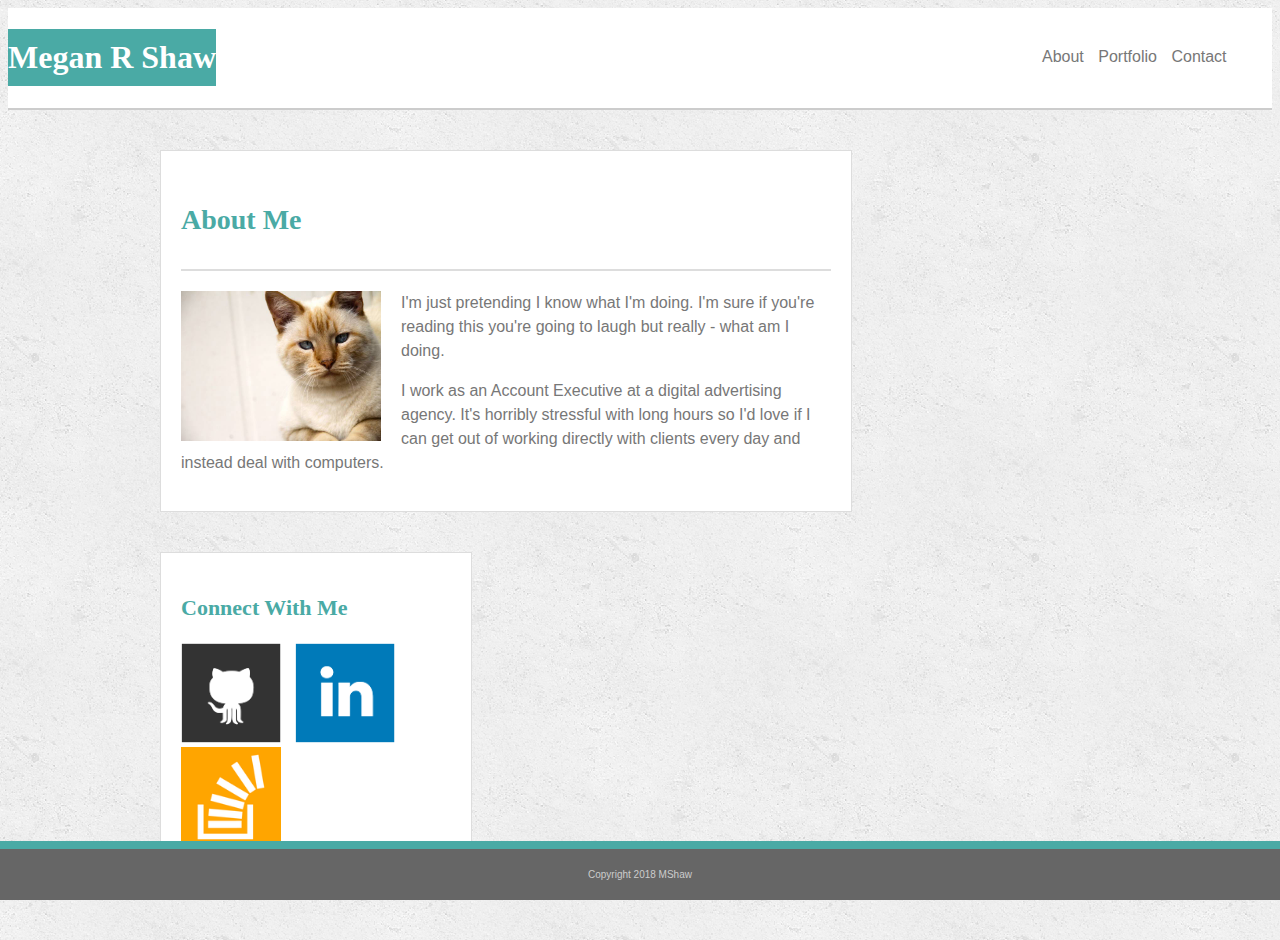
<file: index.html>
<!DOCTYPE html>
<html lang="eng-us">
	<head>
		<meta charset="UTF-8" name="viewport" content="width=device-width, initial-scale=1.0">
		<link rel="stylesheet" type="text/css" href="style.css">
		<title>Megan Shaw</title>
	</head>
<body>

	<header>
		<div class="nav">
			<h1>Megan R Shaw</h1>
			<nav>
				<a href="index.html">About</a>
				<a href="portfolio.html">Portfolio</a>
				<a href="contact.html">Contact</a>
			</nav>
		</div>
	</header>

	<div class="everything">
		<section>
			<h2>About Me</h2>
			<div class="break"></div>
				<img id="prof-pic" src="cat.jpg" alt="Megan/Or Cat">
				<p>I'm just pretending I know what I'm doing. I'm sure if you're reading this you're going to laugh but really - what am I doing.</p>
				<p>I work as an Account Executive at a digital advertising agency. It's horribly stressful with long hours so I'd love if I can get out of working directly with clients every day and instead deal with computers.</p>
		</section>
		<aside>
			<h3>Connect With Me</h3>
			<a href="https://github.com/mmeganshaw"><img src="github-128.png" alt="GitHub" style="height: 100px; width: 100px;"></a>
            <a href="https://www.linkedin.com/in/megan-shaw/"><img src="linkedin-128.png" alt="LinkedIn" style="height: 100px; width: 100px;"></a>
            <a href="https://stackexchange.com/users/9455860/megan-rose"><img src="stackoverflow-128.png" alt="Stack Overflow" style="height: 100px; width: 100px;"></a>
		</aside>
	</div>

	<footer>
		<div class="everything">
			Copyright 2018 MShaw
		</div>
	</footer>

</body>
</html>
</file>
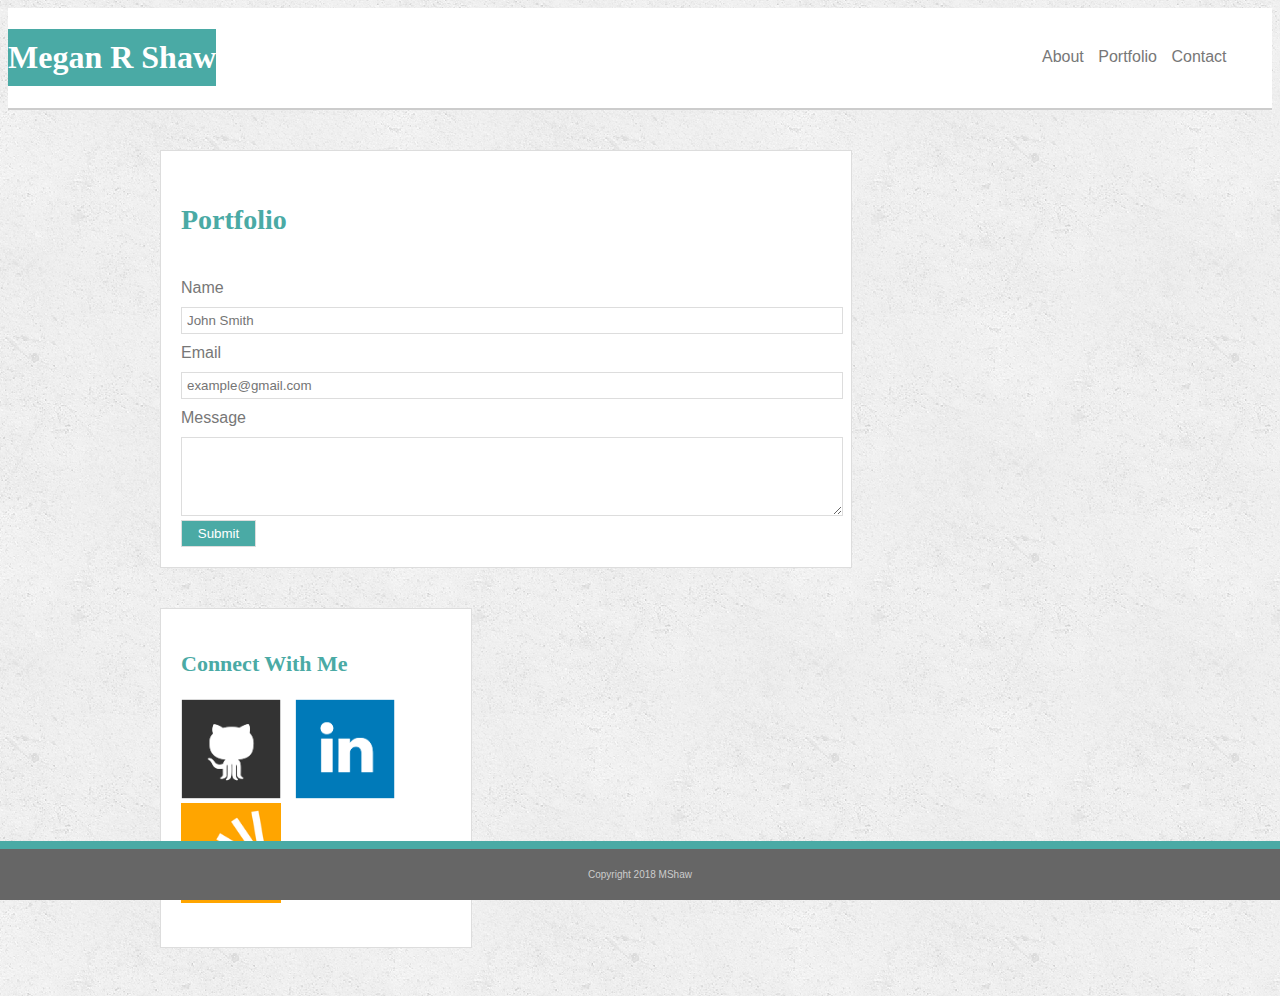
<file: contact.html>
<!DOCTYPE html>
<html lang="eng-us">
	<head>
		<meta charset="UTF-8" name="viewport" content="width=device-width, initial-scale=1.0">
		<link rel="stylesheet" type="text/css" href="style.css">
		<title>Megan Shaw</title>
	</head>
<body>

	<header>
		<div class="nav">
			<h1>Megan R Shaw</h1>
			<nav>
				<a href="index.html">About</a>
				<a href="portfolio.html">Portfolio</a>
				<a href="contact.html">Contact</a>
			</nav>
		</div>
	</header>

	<div class="everything">
		<section>
			<h2>Portfolio</h2>
			<form id="contact-form">
        		<div>
            			<label for="name">Name</label>
            			<input type="text" id="name" name="name" placeholder="John Smith" required="required">
          		</div>
          		<div>
            			<label for="email">Email</label>
            			<input type="email" id="email" name="email" placeholder="example@gmail.com" required="required">
          		</div>
          		<div>
            			<label for="message">Message</label>
            			<textarea id="message" name="message" required="required"></textarea>
          		</div>
        	<input type="submit" style="background-color: #4aaaa5; width: 75px; color: #FFF">
      </form>
		</section>
		<aside>
			<h3>Connect With Me</h3>
			<a href="https://github.com/mmeganshaw"><img src="github-128.png" alt="GitHub" style="height: 100px; width: 100px;"></a>
            <a href="https://www.linkedin.com/in/megan-shaw/"><img src="linkedin-128.png" alt="LinkedIn" style="height: 100px; width: 100px;"></a>
            <a href="https://stackexchange.com/users/9455860/megan-rose"><img src="stackoverflow-128.png" alt="Stack Overflow" style="height: 100px; width: 100px;"></a>
		</aside>
	</div>

	<footer>
		<div class="everything">
			Copyright 2018 MShaw
		</div>
	</footer>

</body>
</html>
</file>
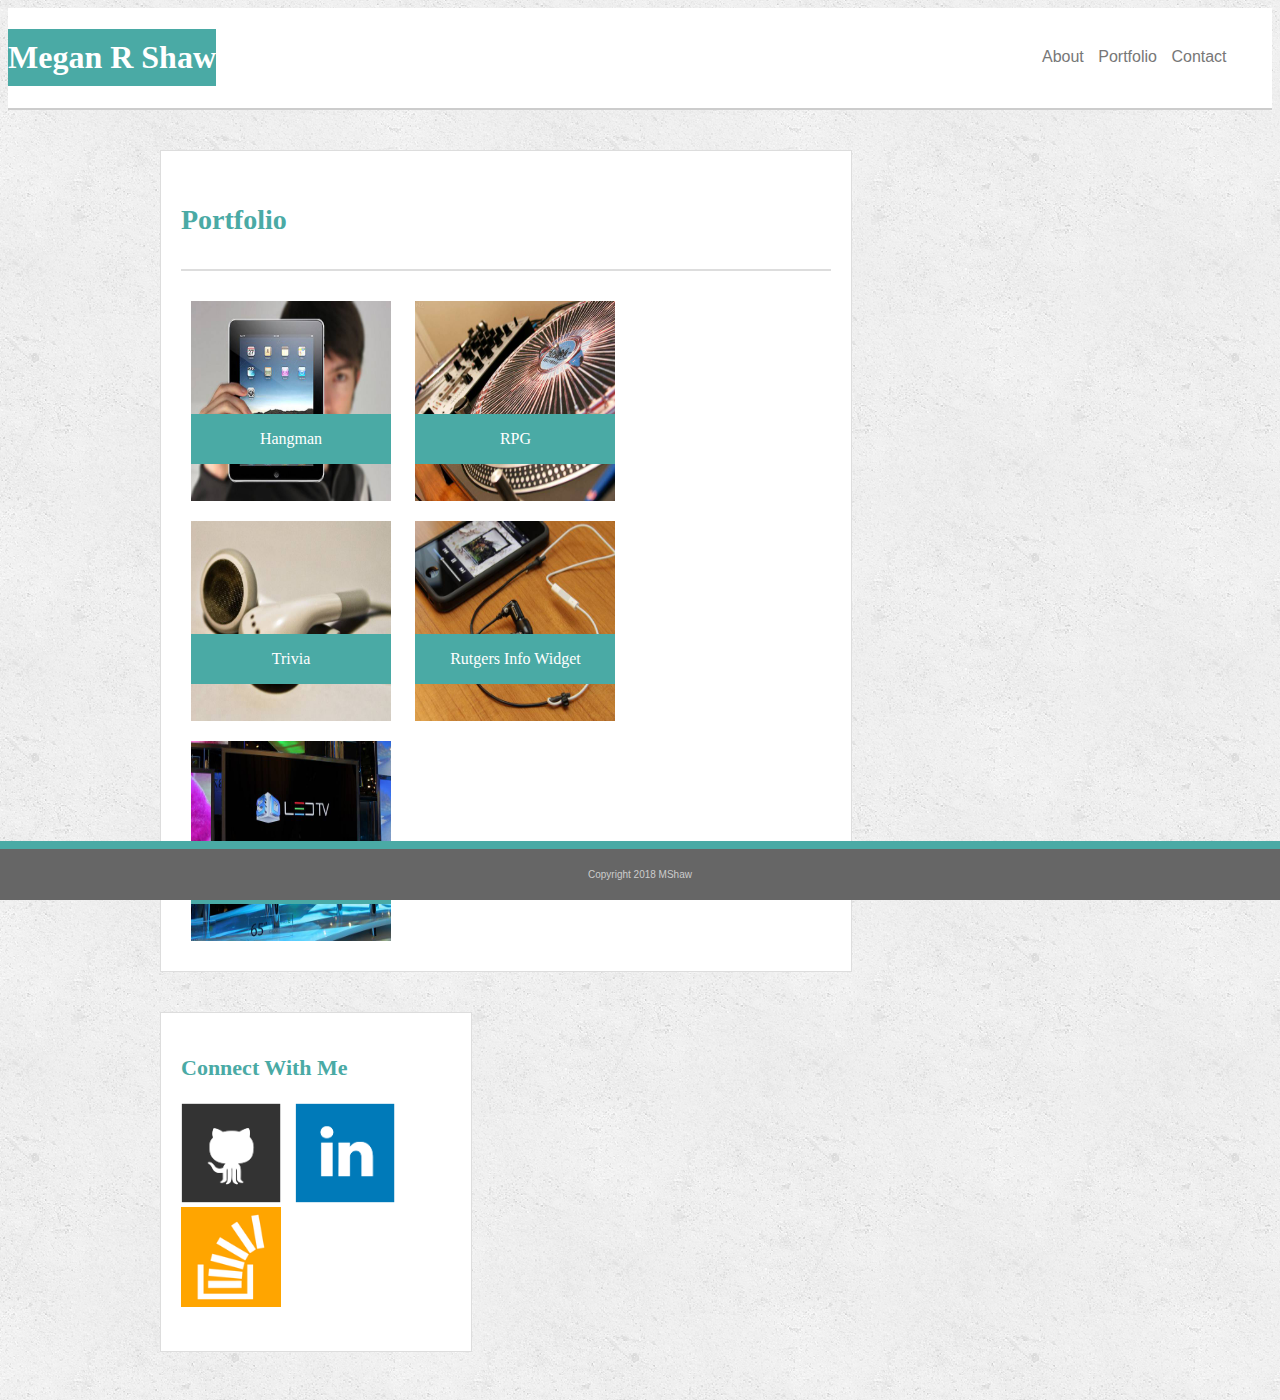
<file: portfolio.html>
<!DOCTYPE html>
<html lang="eng-us">
	<head>
		<meta charset="UTF-8" name="viewport" content="width=device-width, initial-scale=1.0">
		<link rel="stylesheet" type="text/css" href="style.css">
		<title>Megan Shaw</title>
	</head>
<body>

	<header>
		<div class="nav">
			<h1>Megan R Shaw</h1>
			<nav>
				<a href="index.html">About</a>
				<a href="portfolio.html">Portfolio</a>
				<a href="contact.html">Contact</a>
			</nav>
		</div>
	</header>

	<div class="everything">
		<section>
			<h2>Portfolio</h2>
			<div class="break"></div>
                <div class="container">
                    <a href="#"><img src="technologyimage1.jpg" class="portfolio"></a>
                    <h4>Hangman</h4>
                </div>
                <div class="container">
                    <a href="#"><img src="technics-q-c-640-480-2.jpg" class="portfolio"></a>
                    <h4>RPG</h4>
                </div>
                <div class="container">
                    <a href="#"><img src="technics-q-c-640-480-5.jpg" class="portfolio"></a>
                    <h4>Trivia</h4>
                </div>
                <div class="container">
                    <a href="#"><img src="technics-q-c-640-480-7.jpg" class="portfolio"></a>
                    <h4>Rutgers Info Widget</h4>
                </div>
                <div class="container">
                    <a href="#"><img src="technics-q-c-640-480-9.jpg" class="portfolio"></a>
                    <h4>Rock Paper Scissors</h4>
                </div>
		</section>
		<aside>
			<h3>Connect With Me</h3>
			<a href="https://github.com/mmeganshaw"><img src="github-128.png" alt="GitHub" style="height: 100px; width: 100px;"></a>
            <a href="https://www.linkedin.com/in/megan-shaw/"><img src="linkedin-128.png" alt="LinkedIn" style="height: 100px; width: 100px;"></a>
            <a href="https://stackexchange.com/users/9455860/megan-rose"><img src="stackoverflow-128.png" alt="Stack Overflow" style="height: 100px; width: 100px;"></a>
		</aside>
	</div>

	<footer>
		<div class="everything">
			Copyright 2018 MShaw
		</div>
	</footer>

</body>
</html>
</file>
<file: style.css>
/*Things I Need To Fix: 
My name won't span the bar and I have no idea why
Connect with me section won't align next to my main content any any three of these pages
Responsiveness seems to work okay? */


footer {
  position: fixed;
  left: 0;
  bottom: 0;
  padding-top: 20px;
  padding-bottom: 20px;
  width: 100%;
  background-color: #666;
  color: #ccc;
  text-align: center;
  border-top: 8px solid;
  border-color: #4aaaa5;
  font-size: 10px;
  clear: both;
} 

body {
    background: url("concrete_seamless.png") repeat; 
    background-color: white;
    font-family: Arial, Helvetica, sans-serif;
    color: #777;
    font-size: 16px;
}

header {
    background: #fff;
    overflow: auto;
    border-bottom: 2px solid #ccc;

}

.everything {
    width: 100%;
    max-width: 960px;
    margin: 0 auto;
    overflow: auto;

}

h1 {
    float: left;
    background: #4aaaa5;
    font-family: Georgia, 'Times New Roman', Times, serif;
    font-size: 32px;
    color: #fff;
    font-weight: bold;
    padding-top: 10px;
    padding-bottom: 10px;
}

nav {
    float: right;
    padding: 40px 0px;
    width: 230px;
    text-justify: auto;
}

a {
    color: #777; 
    text-decoration: none;
    font-family: Arial, Helvetica, sans-serif; 
    font-size: 16px;
    padding-right: 10px;
} 

section {
    background: #fff;
    max-width: 650px; 
    width: 100%;
    padding: 20px;
    overflow: auto;
    margin: 40px 0px; 
    border: 1px solid #ddd;
}

h2 {
    color: #4aaaa5;
    font-family: Georgia, 'Times New Roman', Times, serif;
    font-size: 28px;
    font-weight: bold;
    padding: 10px 0px;
}

.break {
    background: #ddd;
    height: 2px;
    margin: 20px 0px;
}

#prof-pic {
    width: 200px;
    height: 150px;
    float: left;
    margin: 0px 20px 0px 0px;
}

p {
    color: #777;
    font-family: Arial, Helvetica, sans-serif;
    line-height: 150%;
    padding-top: 0px;
    padding-bottom: 0px;
    padding-right: 0px;
    padding-top: 0px;
}

.clear {
    clear: both;
}


.container, .container-2, .container-3, .container-4 {
    position: relative;
    width: 200px;
    height: 200px;
    display: inline-block;
    margin: 10px;
}

.portfolio {
    width: 200px;
    height: 200px;
} 

h4 {
    background: #4aaaa5;
    color: #fff;
    font-family: Georgia, 'Times New Roman', Times, serif;
    font-size: 16px;
    font-weight: normal;
    text-align: center;
    padding: 16px 0px;
    max-width: 200px;
    position: absolute;
    bottom: 16px;
    width: 100%;
}

label {
    display: block;
    width: 100%;
    padding: 10px 0px;
}

input, textarea {
    width: 100%;
    font-family: Arial, Helvetica, sans-serif;
    border: 1px solid #ddd;
    padding: 5px;
}

textarea {
    height: 5em;
}

button {
    background-color: #4aaaa5;
    color: #fff;
    font-family: Arial, Helvetica, sans-serif;
    font-size: 16px;
    padding: 10px 20px;
    border-radius: 0%;
    margin-top: 10px;
}

aside {
    max-width: 270px;
    width: 100%;
    padding: 20px 20px 40px 20px;
    background: #fff;
    margin: 40px 0px; 
    border: 1px solid #ddd;
}

h3 {
    color: #4aaaa5;
    font-family: Georgia, 'Times New Roman', Times, serif;
    font-size: 22px;
    font-weight: bold;
}

.contact {
    width: 62px;
    height: 62px;
    margin-top: 8px;
    margin-right: 5px;
}


@media screen and (max-width: 980px) {
   .general {
       width: 75%;
   } 

   section {
       max-width: 55%; 
   } 

   #prof-pic {
       width: 100%;
       height: auto;
   }

   aside {
       max-width: 25%;
   }
   
} 

@media screen and (max-width: 768px) {
     everything {
         width: 90%;
     }
  
     section {
         max-width: 90%;
     } 
  
     aside {
         float: left; 
         max-width: 768px;
         width: 90%;
     }
    body {
        background: white;

     }
     
 } 


@media screen and (max-width: 640px) {

    h1 {
        padding: 0;
        width: 100%;
        line-height: 34px;
    }
    nav {
        width: 100%;
    }
 
    section {
        width: 100%; 
    } 
 
    #prof-pic {
        width: 100%;
        height: auto;
    }
 
    aside {
        width: 100%;
    }

    body {
        background: white;
    }
</file>
